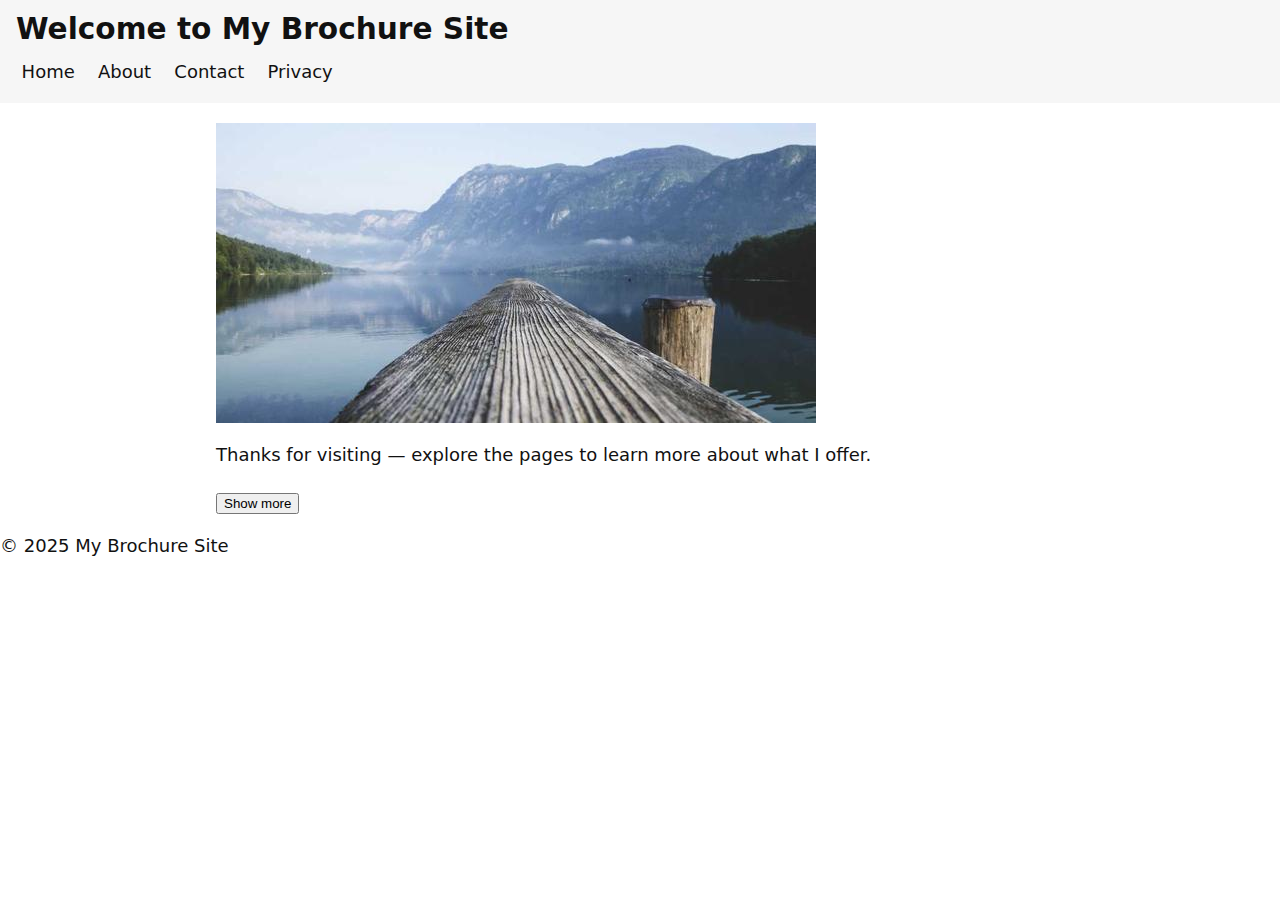
<file: docs/index.html>
<!DOCTYPE html>
<html lang="en">
<head>
    <meta charset="UTF-8">
    <meta name="viewport" content="width=device-width, initial-scale=1.0">
    <title>My Brochure Site</title>
    <link rel="stylesheet" href="styles.css">
</head>
<body>
    <header>
        <h1 class="mt-lg">Welcome to My Brochure Site</h1>
        <nav aria-label="Main navigation">
            <a href="index.html">Home</a>
            <a href="about.html">About</a>
            <a href="contact.html">Contact</a>
            <a href="privacy.html">Privacy</a>
        </nav>
    </header>
    <div class="container">
        <main>
            <img src="images/hero.jpg" alt="A welcoming hero image" />
                <p>Thanks for visiting — explore the pages to learn more about what I offer.</p>
                <button id="toggle-btn">Show more</button>
                <div id="more-text" style="display: none;">Here is a bit more information about the brochure site.</div>
        </main>
    </div>
</footer>© 2025 My Brochure Site</footer>
    <script src="script.js"></script>
</body>
</html>
</file>
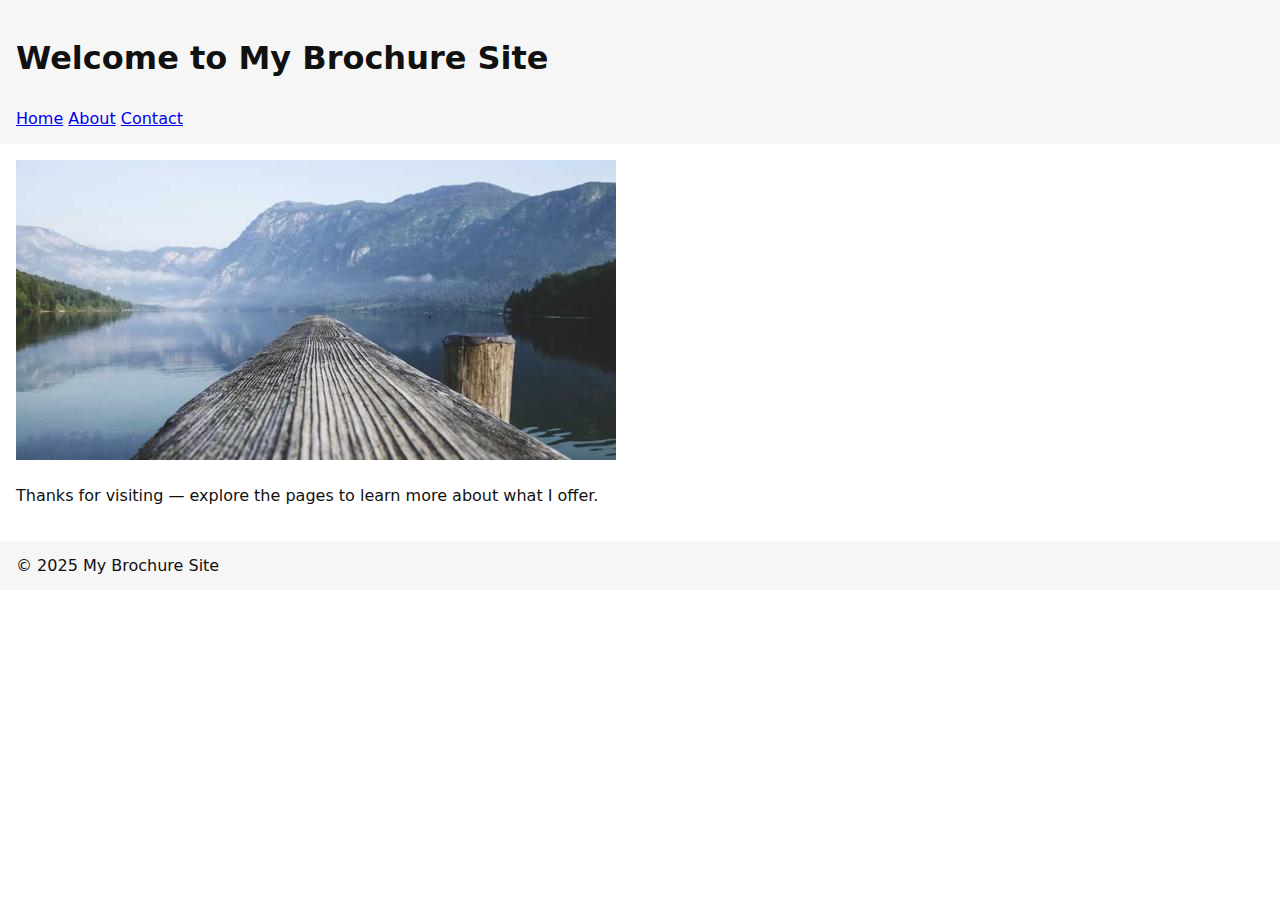
<file: phase-1-brochure/index.html>
<!DOCTYPE html>
<html lang="en">
<head>
    <meta charset="UTF-8">
    <meta name="viewport" content="width=device-width, initial-scale=1.0">
    <title>My Brochure Site</title>
    <link rel="stylesheet" href="styles.css">
</head>
<body>
    <header>
        <h1>Welcome to My Brochure Site</h1>
        <nav>
            <a href="index.html">Home</a>
            <a href="about.html">About</a>
            <a href="contact.html">Contact</a>
        </nav>
    </header>
    <main>
        <img src="images/hero.jpg" alt="A welcoming hero image" />
        <p>Thanks for visiting — explore the pages to learn more about what I offer.</p>
    </main>
    <footer>© 2025 My Brochure Site</footer>
</body>
</html>
</file>
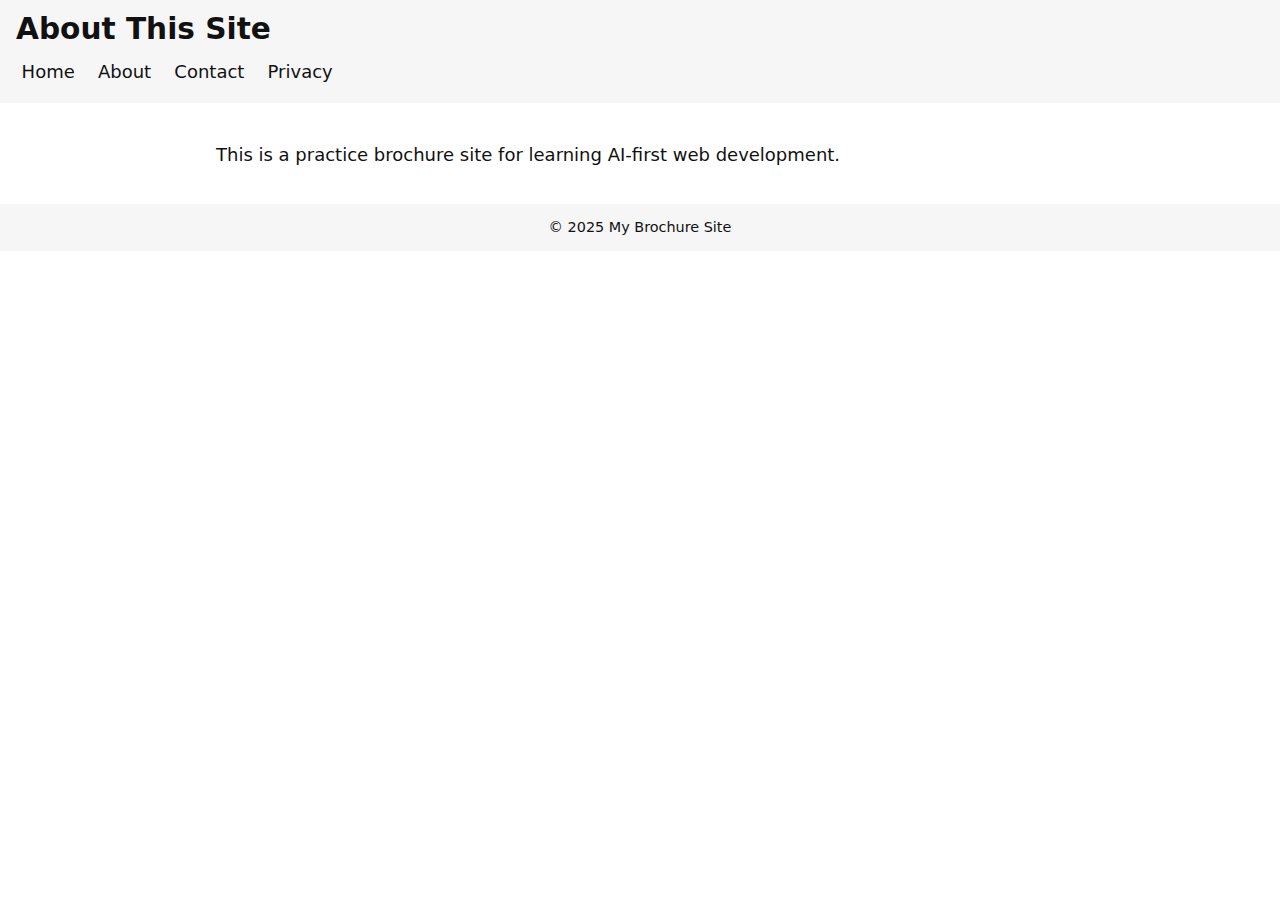
<file: docs/about.html>
<!DOCTYPE html>
<html lang="en">
<head>
  <meta charset="utf-8">
  <meta name="viewport" content="width=device-width, initial-scale=1">
  <title>About — My Brochure Site</title>
  <link rel="stylesheet" href="styles.css">
</head>
<body>
  <header>
    <h1 class="mt-lg">About This Site</h1>
    <nav aria-label="Main navigation">
      <a href="index.html">Home</a>
      <a href="about.html">About</a>
      <a href="contact.html">Contact</a>
      <a href="privacy.html">Privacy</a>
    </nav>
  </header>
  <div class="container">
    <main>
      <p>This is a practice brochure site for learning AI-first web development.</p>
    </main>
  </div>
  <footer>© 2025 My Brochure Site</footer>
</body>
</html>
</file>
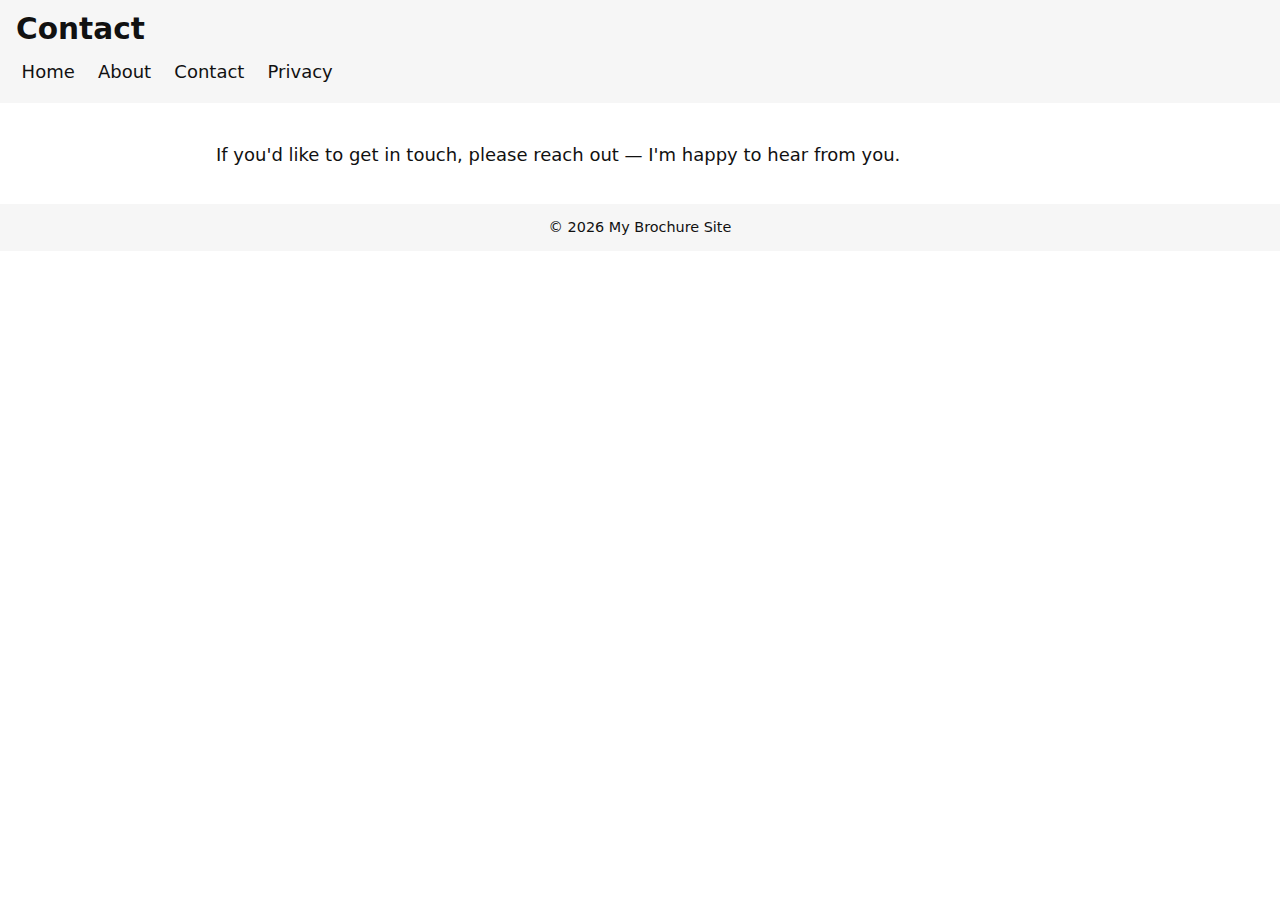
<file: docs/contact.html>
<!DOCTYPE html>
<html lang="en">
<head>
  <meta charset="utf-8">
  <meta name="viewport" content="width=device-width, initial-scale=1">
  <title>Contact — My Brochure Site</title>
  <link rel="stylesheet" href="styles.css">
</head>
<body>
  <header>
    <h1 class="mt-lg">Contact</h1>
    <nav aria-label="Main navigation">
      <a href="index.html">Home</a>
      <a href="about.html">About</a>
      <a href="contact.html">Contact</a>
      <a href="privacy.html">Privacy</a>
    </nav>
  </header>
  <div class="container">
    <main>
      <p>If you'd like to get in touch, please reach out — I'm happy to hear from you.</p>
    </main>
  </div>
  <footer>© 2026 My Brochure Site</footer>
</body>
</html>
</file>
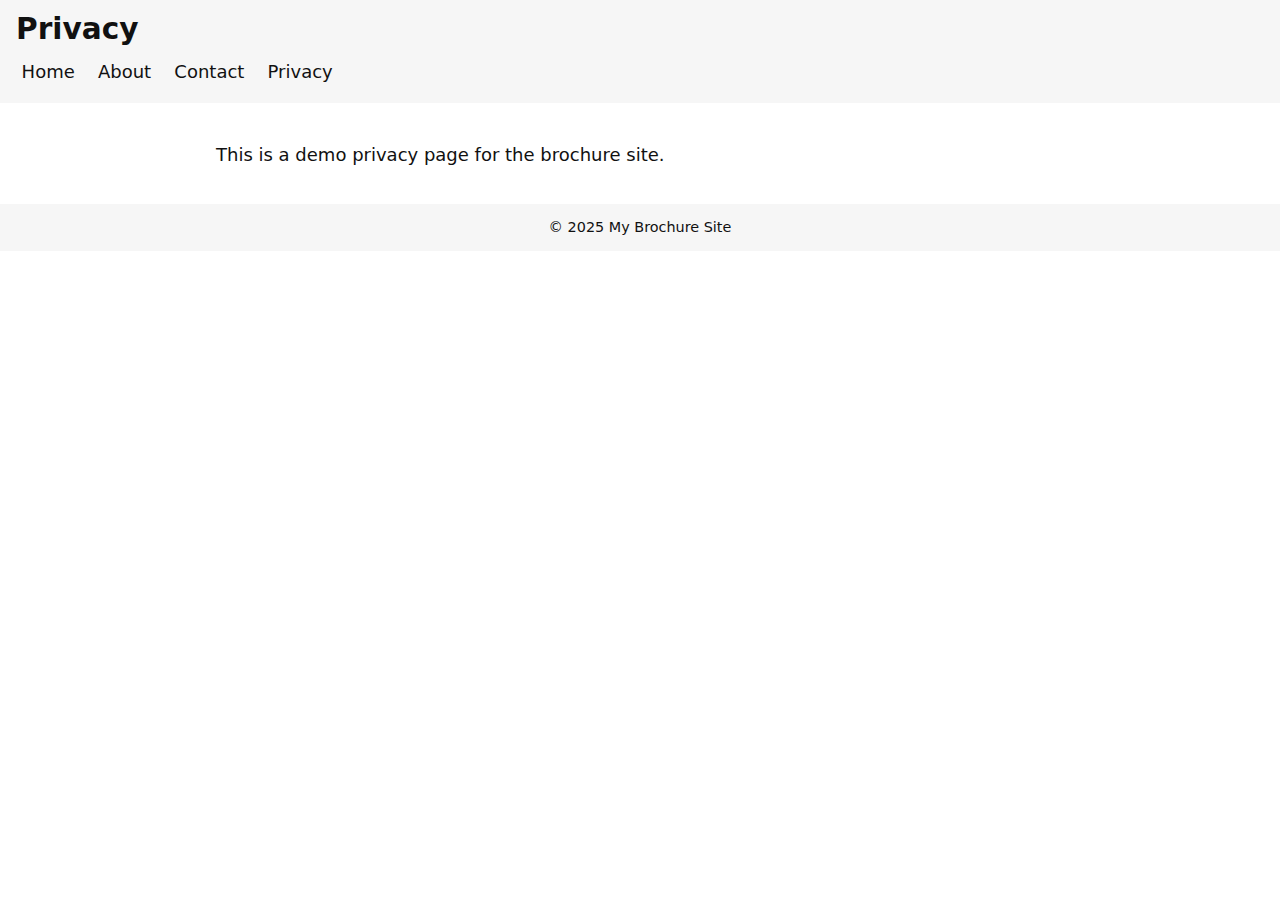
<file: docs/privacy.html>
<!DOCTYPE html>
<html lang="en">
<head>
  <meta charset="utf-8">
  <meta name="viewport" content="width=device-width, initial-scale=1">
  <title>Privacy — My Brochure Site</title>
  <link rel="stylesheet" href="styles.css">
</head>
<body>
  <header>
    <h1 class="mt-lg">Privacy</h1>
    <nav aria-label="Main navigation">
      <a href="index.html">Home</a>
      <a href="about.html">About</a>
      <a href="contact.html">Contact</a>
      <a href="privacy.html">Privacy</a>
    </nav>
  </header>
  <div class="container">
    <main>
      <p>This is a demo privacy page for the brochure site.</p>
    </main>
  </div>
  <footer>© 2025 My Brochure Site</footer>
  <script src="script.js"></script>
</body>
</html>
</file>
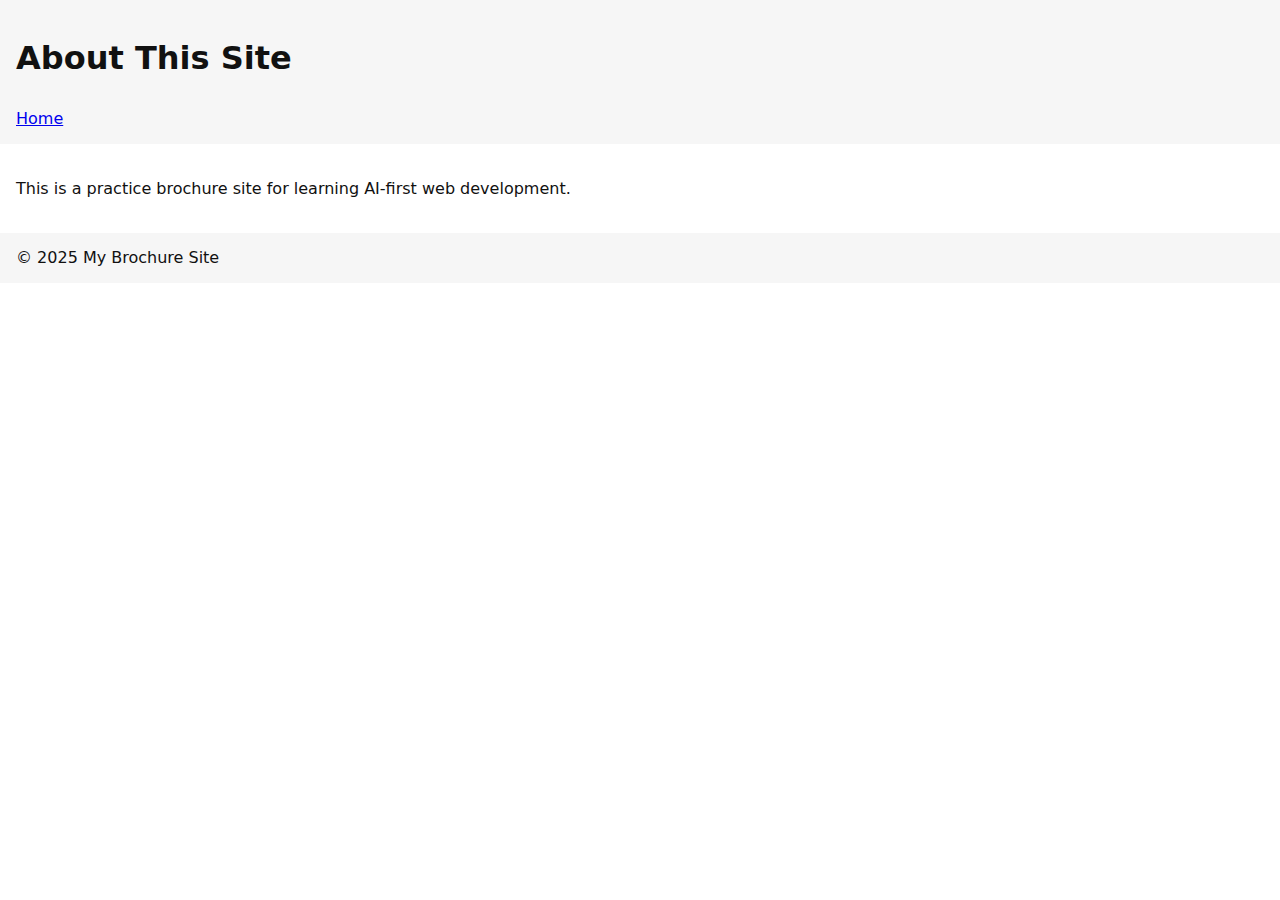
<file: phase-1-brochure/about.html>
<!DOCTYPE html>
<html lang="en">
<head>
  <meta charset="utf-8">
  <meta name="viewport" content="width=device-width, initial-scale=1">
  <title>About This Site</title>
  <link rel="stylesheet" href="styles.css">
</head>
<body>
  <header>
    <h1>About This Site</h1>
    <nav>
      <a href="index.html">Home</a>
    </nav>
  </header>
  <main>
    <p>This is a practice brochure site for learning AI-first web development.</p>
  </main>
  <footer>© 2025 My Brochure Site</footer>
</body>
</html>
</file>
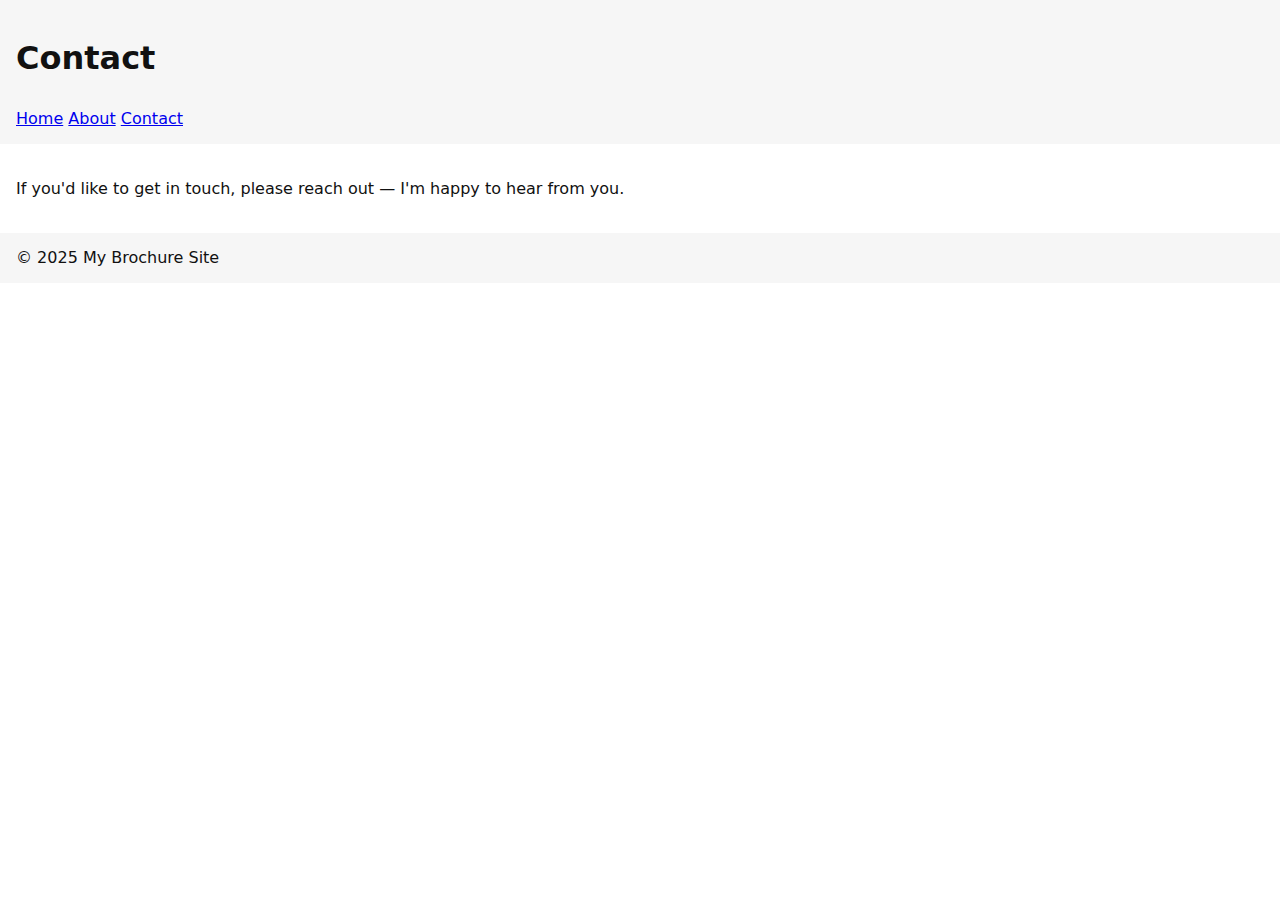
<file: phase-1-brochure/contact.html>
<!DOCTYPE html>
<html lang="en">
<head>
  <meta charset="utf-8">
  <meta name="viewport" content="width=device-width, initial-scale=1">
  <title>Contact</title>
  <link rel="stylesheet" href="styles.css">
</head>
<body>
  <header>
    <h1>Contact</h1>
    <nav>
      <a href="index.html">Home</a>
      <a href="about.html">About</a>
      <a href="contact.html">Contact</a>
    </nav>
  </header>
  <main>
    <p>If you'd like to get in touch, please reach out — I'm happy to hear from you.</p>
  </main>
  <footer>© 2025 My Brochure Site</footer>
</body>
</html>
</file>
<file: phase-1-brochure/styles.css>
/* Minimal, clean stylesheet for the brochure site */

/* Use a clean, readable system font stack */
html, body {
  box-sizing: border-box;
}
body {
  font-family: system-ui, -apple-system, "Segoe UI", Roboto, "Helvetica Neue", Arial, sans-serif;
  line-height: 1.6;
  color: #111;
  margin: 0;
  background: #ffffff;
}

/* Light background for header and footer */
header,
footer {
  background-color: #f6f6f6;
  padding: 0.75rem 1rem;
}

/* Add padding around main content */
main {
  padding: 1rem;
}
</file>
<file: docs/styles.css>
/* Minimal, readable stylesheet for the brochure site */

/* Box sizing reset */
*, *::before, *::after {
  box-sizing: border-box;
}

/* Base typography */
html, body {
  height: 100%;
}
body {
  font-family: system-ui, -apple-system, "Segoe UI", Roboto, "Helvetica Neue", Arial, sans-serif;
  font-size: 18px; /* slightly larger base font for readability */
  line-height: 1.6; /* improved line-height for paragraphs */
  color: #111;
  margin: 0;
  background: #ffffff;
}

/* Page sections */
header,
footer {
  background-color: #f6f6f6;
  padding: 0.75rem 1rem;
}

/* Container to center content and limit width */
.container {
  max-width: 880px; /* within 800-900px range */
  margin: 0 auto;
  padding: 1rem;
}

/* Main content spacing */
main {
  padding-top: 0.25rem;
}

/* Responsive images */
img {
  max-width: 100%;
  height: auto;
  display: block;
}

/* Heading */
h1 {
  font-size: 1.85rem; /* slightly larger h1 */
  margin: 0 0 0.5rem 0;
  line-height: 1.15;
}

/* Navigation: horizontal layout with gap */
nav {
  display: flex;
  gap: 0.75rem;
  align-items: center;
  margin-top: 0.5rem;
  flex-wrap: wrap;
}

nav a {
  color: inherit;
  text-decoration: none;
  padding: 0.25rem 0.35rem;
  border-radius: 4px;
}

nav a:hover,
nav a:focus {
  background-color: rgba(0,0,0,0.05);
  text-decoration: underline;
}

/* Footer small print */
footer {
  font-size: 0.9rem;
  text-align: center;
}
</file>
